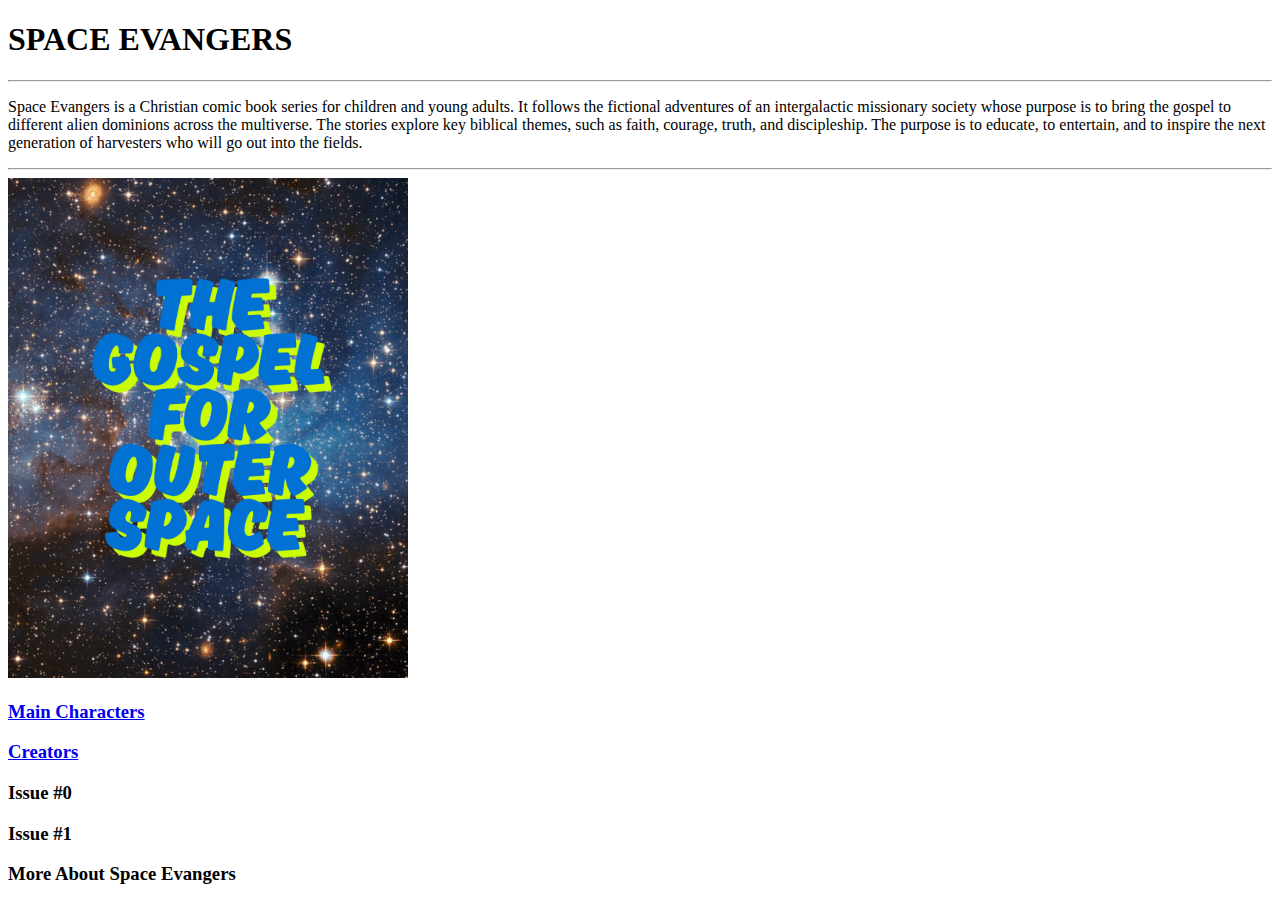
<file: index.html>
<!DOCTYPE html>
<html lang="en">
<head>
    <meta charset="UTF-8">
    <meta name="viewport" content="width=device-width, initial-scale=1.0">
    <title>Space Evangers</title>
</head>
<body>
<h1>SPACE EVANGERS</h1>
<hr>
<p>Space Evangers is a Christian comic book series for children and young adults. It follows the fictional adventures of an intergalactic missionary society whose purpose is to bring the gospel to different alien dominions across the multiverse. The stories explore key biblical themes, such as faith, courage, truth, and discipleship. The purpose is to educate, to entertain, and to inspire the next generation of harvesters who will go out into the fields.</p>
<hr>
<img src="./Images/THE GOSPEL FOR OUTER SPACE.png" alt="Star Nursery in the Megellanic Cloud in the background with blue text in the foreground that reads the gospel for outer space" width="400" height="500">
<a href="./Main Characters/list of main characters.html"><h3>Main Characters</h3></a>
<a href="./Creators/creators.html"><h3>Creators</h3></a>
<h3>Issue #0</h3>
<h3>Issue #1</h3>
<h3>More About Space Evangers</h3>














</body>
</html>
</file>
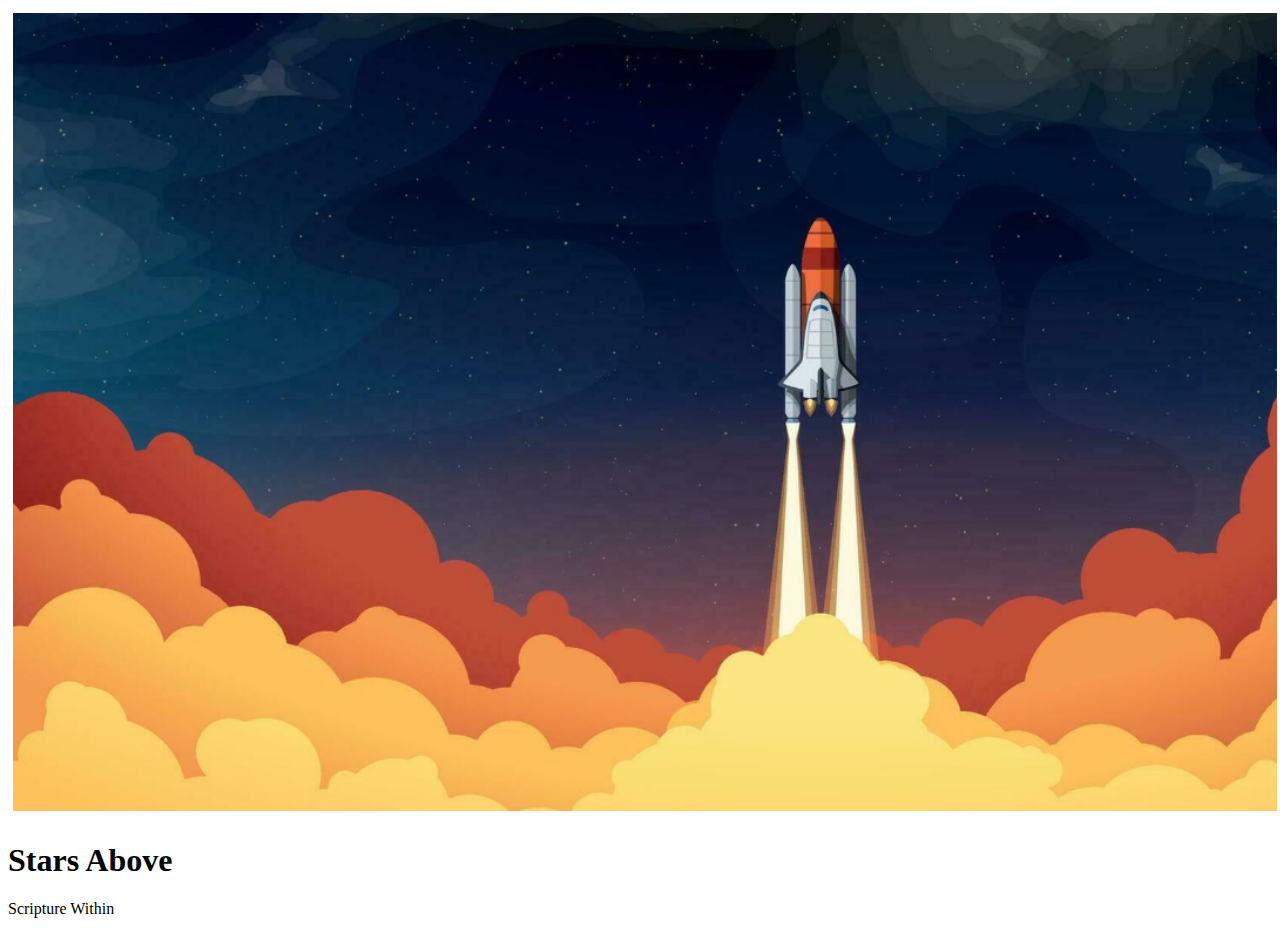
<file: Memes/memes.html>
<!DOCTYPE html>
<html lang="en">
<head>
    <meta charset="UTF-8">
    <meta name="viewport" content="width=device-width, initial-scale=1.0">
    <title>Document</title>
</head>
<body>
    <div>
        <img src="./Rocket Launch Art.png" alt="rocket launch artwork" 
          style="width: 100%; border: 5px solid white;">
         <h1>Stars Above</h1>
        <p>Scripture Within</p>
      </div>
</body>
</html>
</file>
